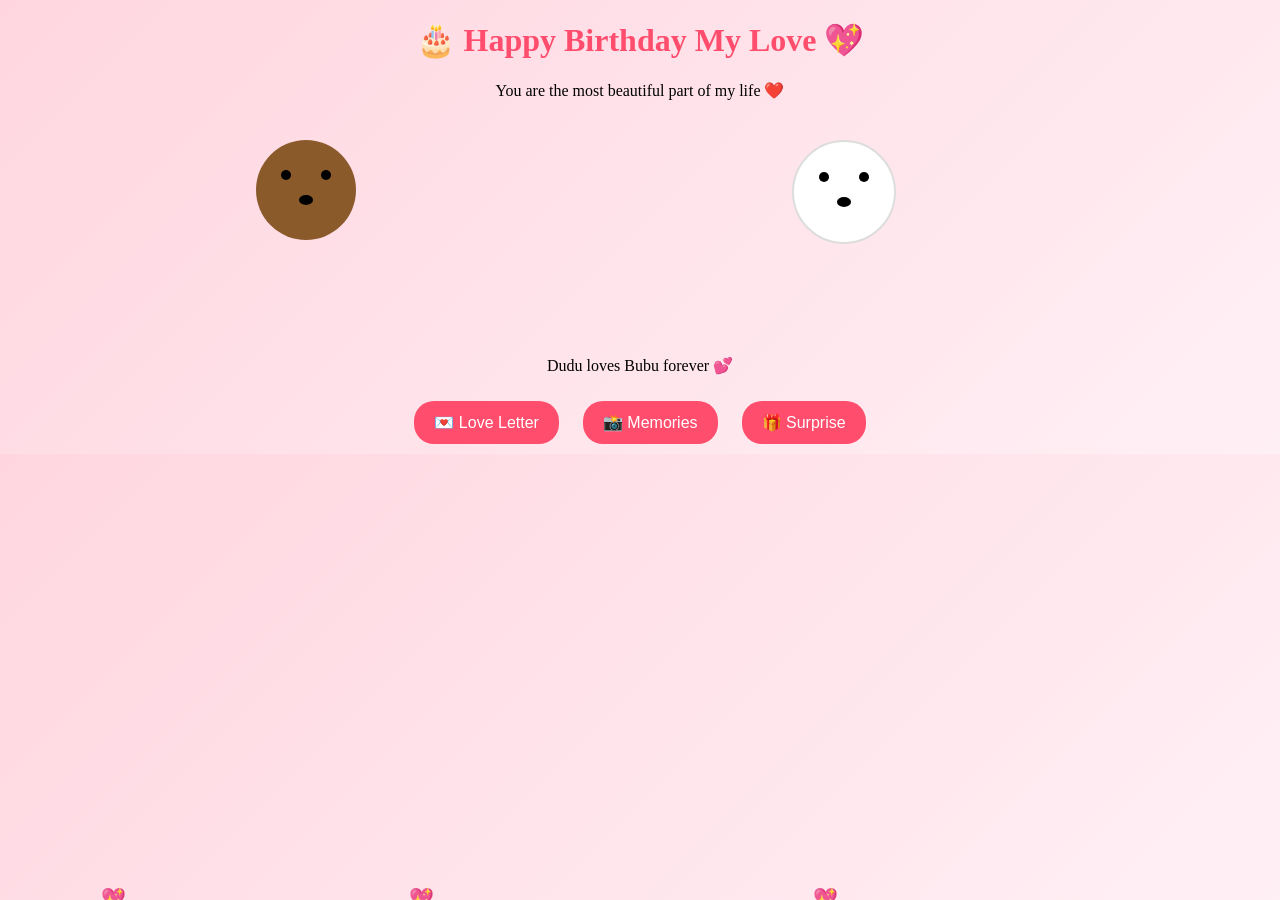
<file: index.html>
<!DOCTYPE html>
<html>
<head>
    <title>Happy Birthday My Love 💖</title>
    <link rel="stylesheet" href="style.css">
</head>

<body>

<h1>🎂 Happy Birthday My Love 💖</h1>

<p>You are the most beautiful part of my life ❤️</p>

<!-- Dudu & Bubu Scene -->
<div class="scene">
    
    <div class="dudu bear">
        <div class="eye left"></div>
        <div class="eye right"></div>
        <div class="nose"></div>
    </div>

    <div class="bubu bear">
        <div class="eye left"></div>
        <div class="eye right"></div>
        <div class="nose"></div>
    </div>

    <div class="kiss">💋</div>

</div>

<p>Dudu loves Bubu forever 💕</p>

<!-- Navigation Buttons -->
<a href="love.html"><button class="btn">💌 Love Letter</button></a>
<a href="memories.html"><button class="btn">📸 Memories</button></a>
<a href="surprise.html"><button class="btn">🎁 Surprise</button></a>

<!-- Floating Hearts -->
<script>
setInterval(() => {
    let heart = document.createElement("div");
    heart.className = "heart";
    heart.innerHTML = "💖";
    heart.style.left = Math.random() * 100 + "vw";
    document.body.appendChild(heart);

    setTimeout(() => heart.remove(), 6000);
}, 300);
</script>

</body>
</html>
</file>
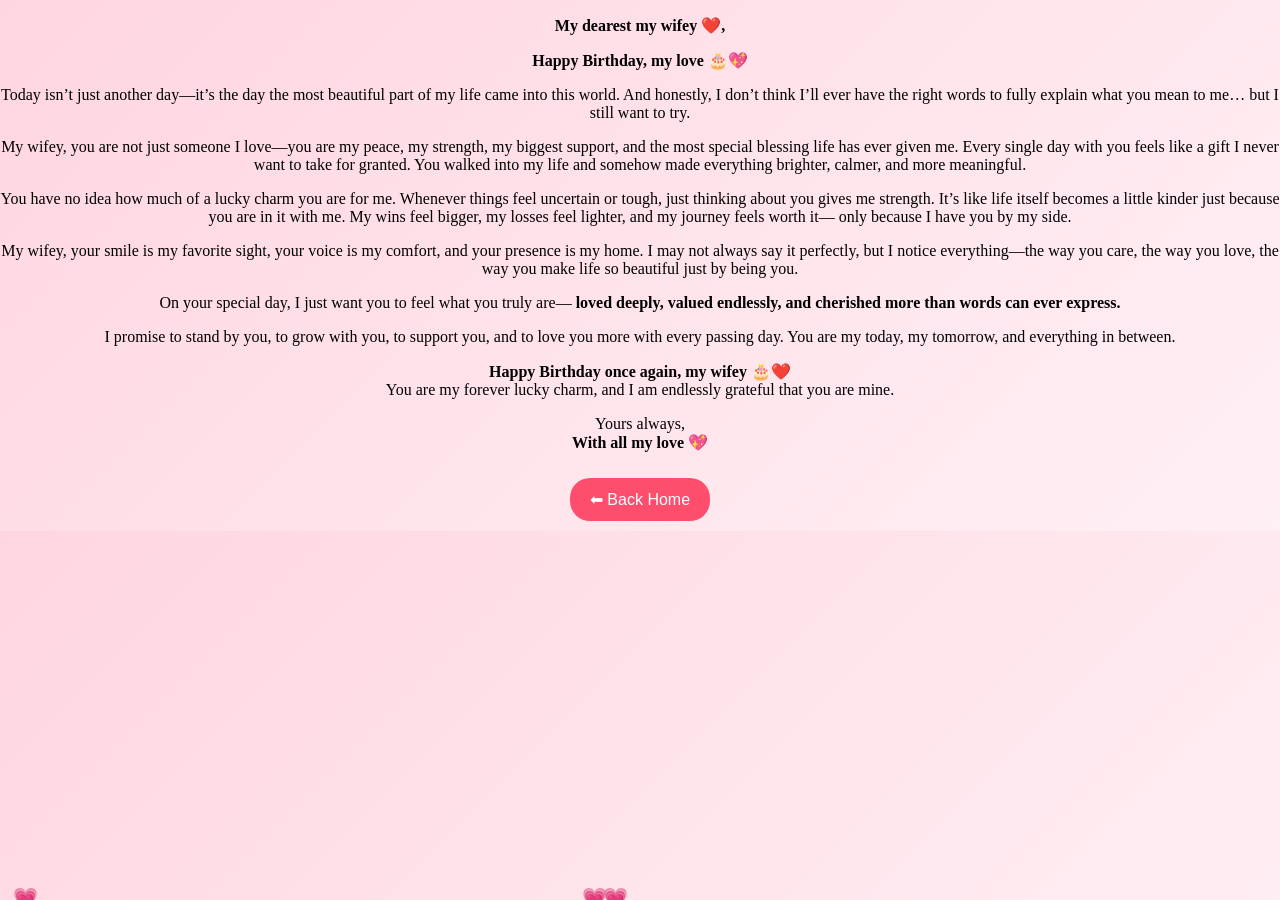
<file: love.html>
<!DOCTYPE html>
<html>
<head>
<link rel="stylesheet" href="style.css">
</head>

<body>

    <div class="love-letter">

        <p><strong>My dearest my wifey ❤️,</strong></p>
        
        <p><strong>Happy Birthday, my love 🎂💖</strong></p>
        
        <p>
        Today isn’t just another day—it’s the day the most beautiful part of my life came into this world.  
        And honestly, I don’t think I’ll ever have the right words to fully explain what you mean to me…  
        but I still want to try.
        </p>
        
        <p>
        My wifey, you are not just someone I love—you are my peace, my strength, my biggest support,  
        and the most special blessing life has ever given me. Every single day with you feels like a gift  
        I never want to take for granted. You walked into my life and somehow made everything brighter,  
        calmer, and more meaningful.
        </p>
        
        <p>
        You have no idea how much of a lucky charm you are for me. Whenever things feel uncertain or tough,  
        just thinking about you gives me strength. It’s like life itself becomes a little kinder just because  
        you are in it with me. My wins feel bigger, my losses feel lighter, and my journey feels worth it—  
        only because I have you by my side.
        </p>
        
        <p>
        My wifey, your smile is my favorite sight, your voice is my comfort, and your presence is my home.  
        I may not always say it perfectly, but I notice everything—the way you care, the way you love,  
        the way you make life so beautiful just by being you.
        </p>
        
        <p>
        On your special day, I just want you to feel what you truly are—  
        <strong>loved deeply, valued endlessly, and cherished more than words can ever express.</strong>
        </p>
        
        <p>
        I promise to stand by you, to grow with you, to support you, and to love you more with every passing day.  
        You are my today, my tomorrow, and everything in between.
        </p>
        
        <p>
        <strong>Happy Birthday once again, my wifey 🎂❤️</strong><br>
        You are my forever lucky charm, and I am endlessly grateful that you are mine.
        </p>
        
        <p>
        Yours always,<br>
        <strong>With all my love 💖</strong>
        </p>
        
        </div>

<a href="index.html"><button class="btn">⬅ Back Home</button></a>

<script>
setInterval(()=>{
let heart=document.createElement("div");
heart.className="heart";
heart.innerHTML="💗";
heart.style.left=Math.random()*100+"vw";
document.body.appendChild(heart);
setTimeout(()=>heart.remove(),6000);
},300);
</script>

</body>
</html>
</file>
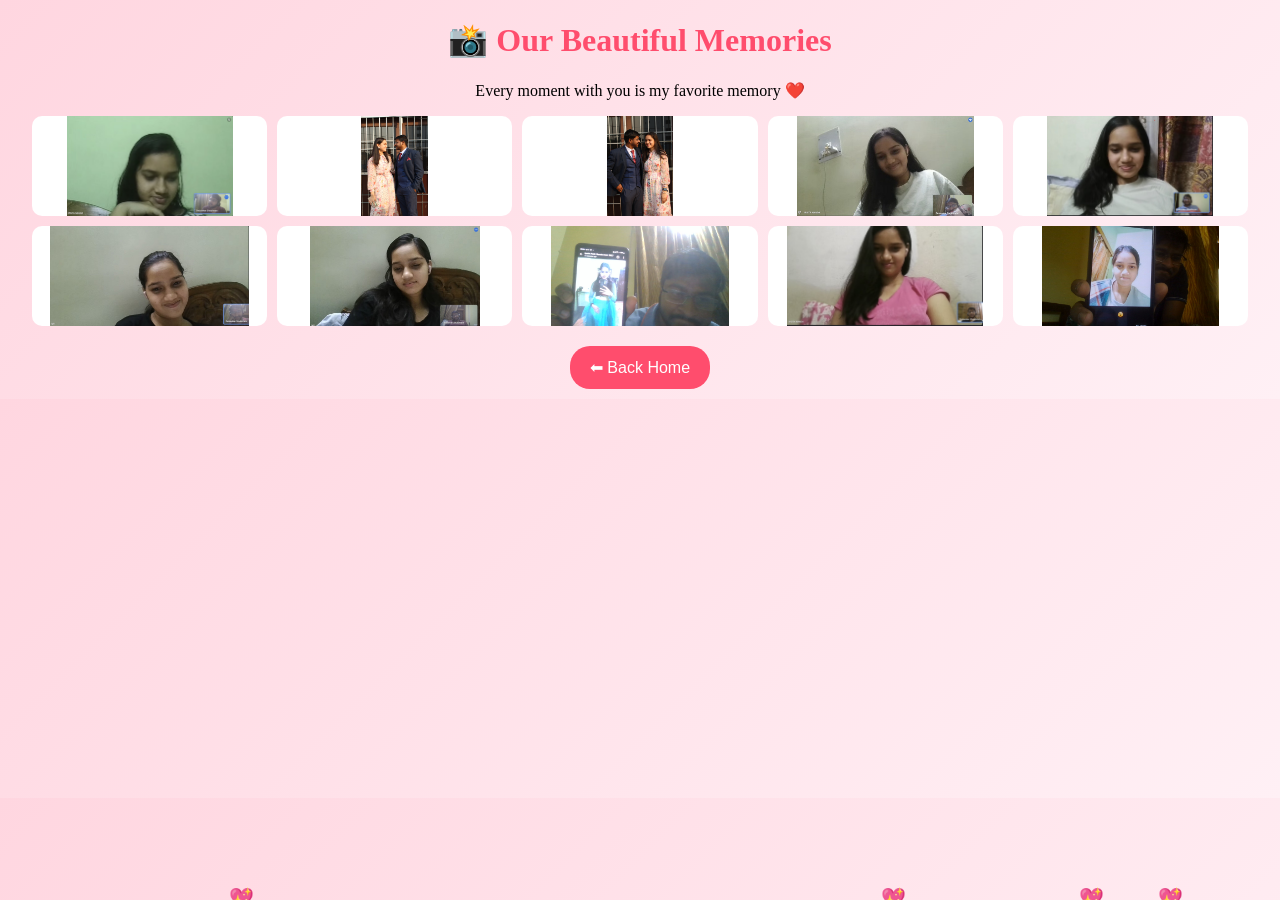
<file: memories.html>
<!DOCTYPE html>
<html>
<head>
<link rel="stylesheet" href="style.css">
</head>

<body>

<h1>📸 Our Beautiful Memories</h1>

<p>Every moment with you is my favorite memory ❤️</p>

<div class="photo-grid">
    <img src="img1.jpg">
    <img src="img2.jpg">
    <img src="img3.jpg">
    <img src="img4.jpg">
    <img src="img5.jpg">
    <img src="img6.jpg">
    <img src="img7.jpg">
    <img src="img8.jpg">
    <img src="img9.jpg">
    <img src="img10.jpg">
</div>

<a href="index.html"><button class="btn">⬅ Back Home</button></a>

<script>
setInterval(()=>{
let heart=document.createElement("div");
heart.className="heart";
heart.innerHTML="💖";
heart.style.left=Math.random()*100+"vw";
document.body.appendChild(heart);
setTimeout(()=>heart.remove(),6000);
},300);
</script>

</body>
</html>
</file>
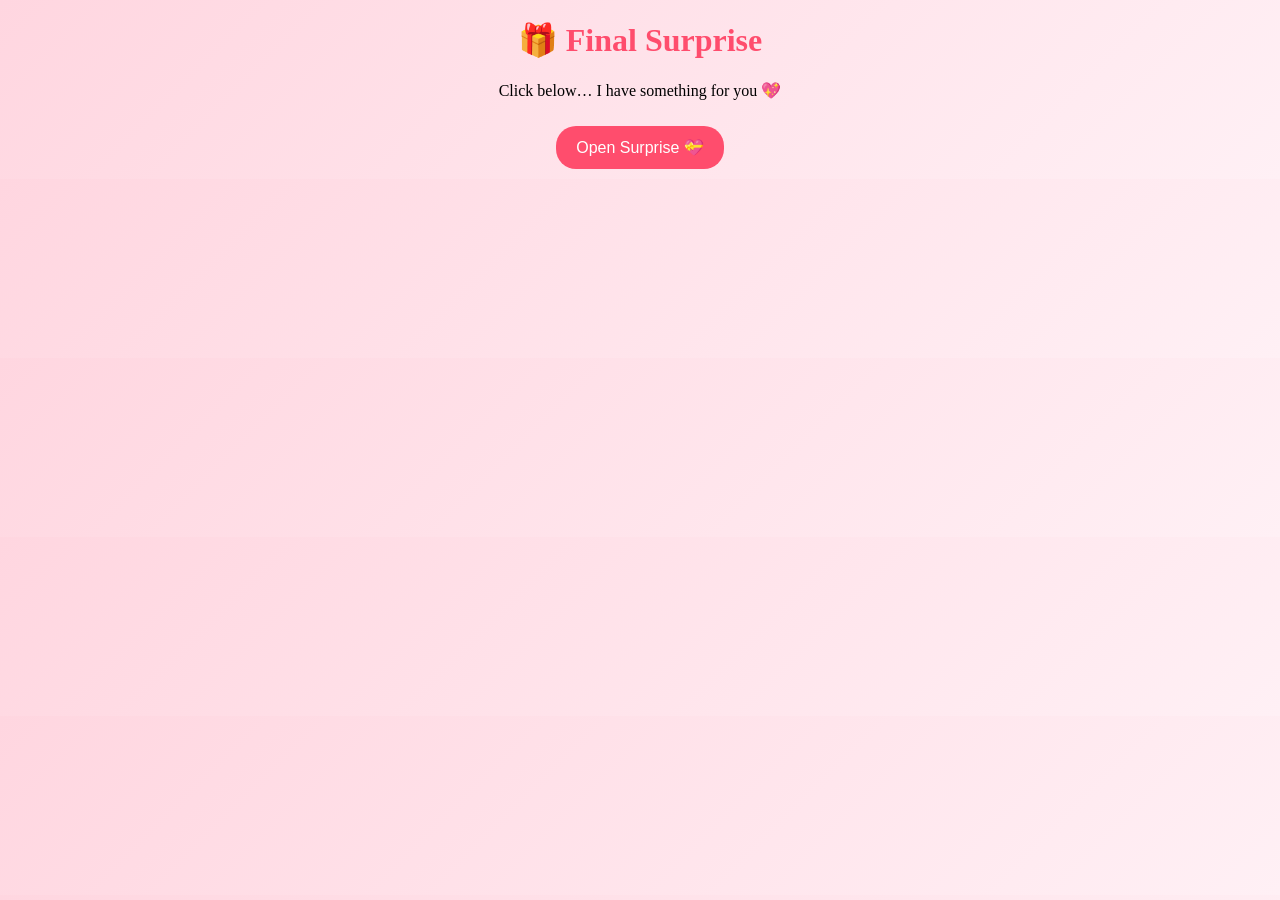
<file: surprise.html>
<!DOCTYPE html>
<html>
<head>
<link rel="stylesheet" href="style.css">
</head>

<body>

<h1>🎁 Final Surprise</h1>

<p>Click below… I have something for you 💖</p>

<button class="btn" onclick="showSurprise()">Open Surprise 💝</button>

<div id="finalMessage" style="display:none; margin-top:20px;">

    <h2>💖 For You</h2>

    <p>
    No matter where I am…  
    No matter how far we are…  
    You will always be my home ❤️  
    </p>

    <h2>✨ I LOVE YOU SO MUCH ✨</h2>

</div>

<script>
function showSurprise() {
    document.getElementById("finalMessage").style.display = "block";
}
</script>

</body>
</html>
</file>
<file: style.css>
body {
    margin: 0;
    font-family: 'Comic Sans MS', cursive;
    background: linear-gradient(135deg, #ffd6e0, #fff0f5);
    text-align: center;
    overflow-x: hidden;
}

/* Title */
h1 {
    color: #ff4d6d;
}

/* Buttons */
.btn {
    padding: 12px 20px;
    margin: 10px;
    border: none;
    border-radius: 20px;
    background: #ff4d6d;
    color: white;
    font-size: 16px;
    cursor: pointer;
}

.btn:hover {
    background: #ff1e4d;
}

/* Floating hearts */
.heart {
    position: fixed;
    bottom: -10px;
    color: #ff4d6d;
    font-size: 20px;
    animation: floatUp 6s linear infinite;
}

/* Animation */
@keyframes floatUp {
    0% {
        transform: translateY(0);
        opacity: 1;
    }
    100% {
        transform: translateY(-100vh);
        opacity: 0;
    }
}



/* Scene */
.scene {
    position: relative;
    height: 200px;
    margin-top: 40px;
}

/* Bears */
.bear {
    width: 100px;
    height: 100px;
    border-radius: 50%;
    position: absolute;
}

/* Dudu (brown) */
.dudu {
    background: #8b5a2b;
    left: 20%;
    animation: approach 4s infinite;
}

/* Bubu (white) */
.bubu {
    background: white;
    border: 2px solid #ddd;
    right: 30%;
}

/* Eyes */
.eye {
    width: 10px;
    height: 10px;
    background: black;
    border-radius: 50%;
    position: absolute;
    top: 30px;
}

.left { left: 25px; }
.right { right: 25px; }

/* Nose */
.nose {
    width: 14px;
    height: 10px;
    background: black;
    border-radius: 50%;
    position: absolute;
    top: 55px;
    left: 50%;
    transform: translateX(-50%);
}

/* Movement animation */
@keyframes approach {
    0%   { left: 20%; }
    40%  { left: 38%; }  /* reach Bubu */
    60%  { left: 38%; }  /* stay */
    100% { left: 20%; }
}

/* Kiss animation */
.kiss {
    position: absolute;
    top: 50px;
    left: 42%;
    font-size: 26px;
    opacity: 0;
    animation: kissPop 4s infinite;
}

@keyframes kissPop {
    0%, 35% { opacity: 0; transform: scale(0.5); }
    45%, 55% { opacity: 1; transform: scale(1.3); }
    65%, 100% { opacity: 0; transform: scale(0.5); }
}

/* 💖 EXTRA UPGRADE: Blush hearts */
.dudu::after, .bubu::after {
    content: "❤️";
    position: absolute;
    top: 70px;
    left: 50%;
    transform: translateX(-50%);
    font-size: 14px;
    opacity: 0;
    animation: blush 4s infinite;
}

@keyframes blush {
    0%, 40% { opacity: 0; }
    45%, 60% { opacity: 1; }
    100% { opacity: 0; }
}
/* Slider container */
.slider {
    width: 80%;
    margin: 30px auto;
    overflow: hidden;
    border-radius: 20px;
}

/* Slide track */
.slides {
    display: flex;
    width: 1000%;
    animation: slide 30s infinite;
}

/* Images */
.slides img {
    width: 100%;
    height: 300px;
    object-fit: cover;
}

/* Animation */
@keyframes slide {
    0% { transform: translateX(0); }
    10% { transform: translateX(-100%); }
    20% { transform: translateX(-200%); }
    30% { transform: translateX(-300%); }
    40% { transform: translateX(-400%); }
    50% { transform: translateX(-500%); }
    60% { transform: translateX(-600%); }
    70% { transform: translateX(-700%); }
    80% { transform: translateX(-800%); }
    90% { transform: translateX(-900%); }
    100% { transform: translateX(0); }
}
/* Make everything fit inside screen */
body {
    overflow: hidden;
}

/* Grid layout (2 rows of 5 images) */
.photo-grid {
    display: grid;
    grid-template-columns: repeat(5, 1fr);
    gap: 10px;
    width: 95%;
    margin: 10px auto;
}

/* Small images */
.photo-grid img {
    width: 100%;
    height: 100px;
    object-fit: contain;   /* shows full image */
    background: white;     /* fills empty space */
    border-radius: 10px;

    animation: float 3s ease-in-out infinite;
}

/* Different delays (natural movement) */
.photo-grid img:nth-child(1) { animation-delay: 0s; }
.photo-grid img:nth-child(2) { animation-delay: 0.2s; }
.photo-grid img:nth-child(3) { animation-delay: 0.4s; }
.photo-grid img:nth-child(4) { animation-delay: 0.6s; }
.photo-grid img:nth-child(5) { animation-delay: 0.8s; }
.photo-grid img:nth-child(6) { animation-delay: 1s; }
.photo-grid img:nth-child(7) { animation-delay: 1.2s; }
.photo-grid img:nth-child(8) { animation-delay: 1.4s; }
.photo-grid img:nth-child(9) { animation-delay: 1.6s; }
.photo-grid img:nth-child(10) { animation-delay: 1.8s; }

/* Smooth up-down movement */
@keyframes float {
    0%   { transform: translateY(0px); }
    50%  { transform: translateY(-8px); }
    100% { transform: translateY(0px); }
}
/* Hide initially */
.hidden {
    display: none;
    margin-top: 30px;
}

/* Ring animation */
.ring {
    font-size: 60px;
    margin: 20px auto;
    animation: ringPop 2s ease forwards, glow 2s infinite alternate;
}

/* Pop effect */
@keyframes ringPop {
    0% {
        transform: scale(0);
        opacity: 0;
    }
    60% {
        transform: scale(1.2);
        opacity: 1;
    }
    100% {
        transform: scale(1);
    }
}

/* Glow effect */
@keyframes glow {
    0% {
        text-shadow: 0 0 5px #fff, 0 0 10px #ff4d6d;
    }
    100% {
        text-shadow: 0 0 15px #fff, 0 0 25px #ff4d6d;
    }
}
/* Ring style */
.ring {
    position: fixed;
    top: 50%;
    left: 50%;
    transform: translate(-50%, -50%) scale(0);
    font-size: 70px;
    z-index: 999;
    opacity: 0;
    pointer-events: none;
}

/* Active animation */
.ring.show {
    animation: ringPop 1.5s ease forwards, glow 2s infinite alternate;
}

/* Pop effect */
@keyframes ringPop {
    0% {
        transform: translate(-50%, -50%) scale(0);
        opacity: 0;
    }
    60% {
        transform: translate(-50%, -50%) scale(1.4);
        opacity: 1;
    }
    100% {
        transform: translate(-50%, -50%) scale(1);
        opacity: 1;
    }
}

/* Glow effect */
@keyframes glow {
    0% {
        text-shadow: 0 0 5px #fff, 0 0 10px #ff4d6d;
    }
    100% {
        text-shadow: 0 0 20px #fff, 0 0 30px #ff4d6d;
    }
}
</file>
